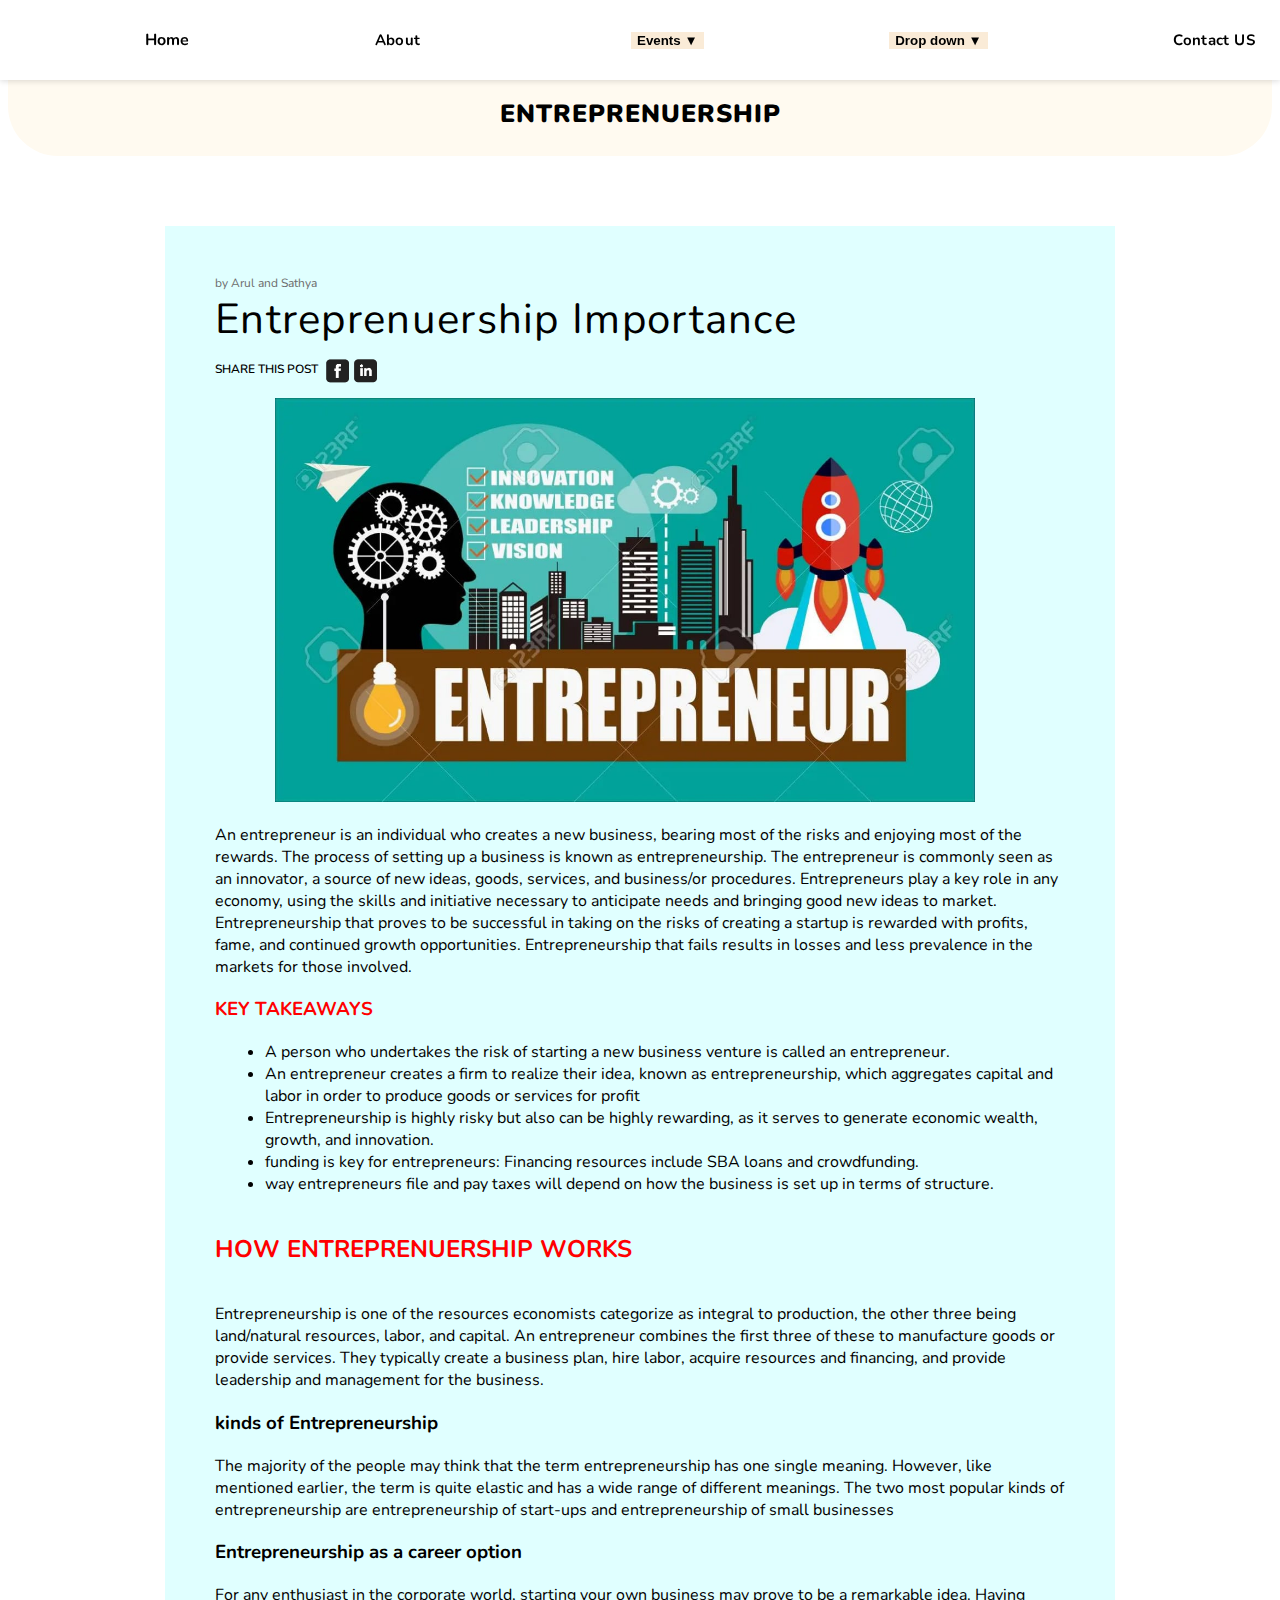
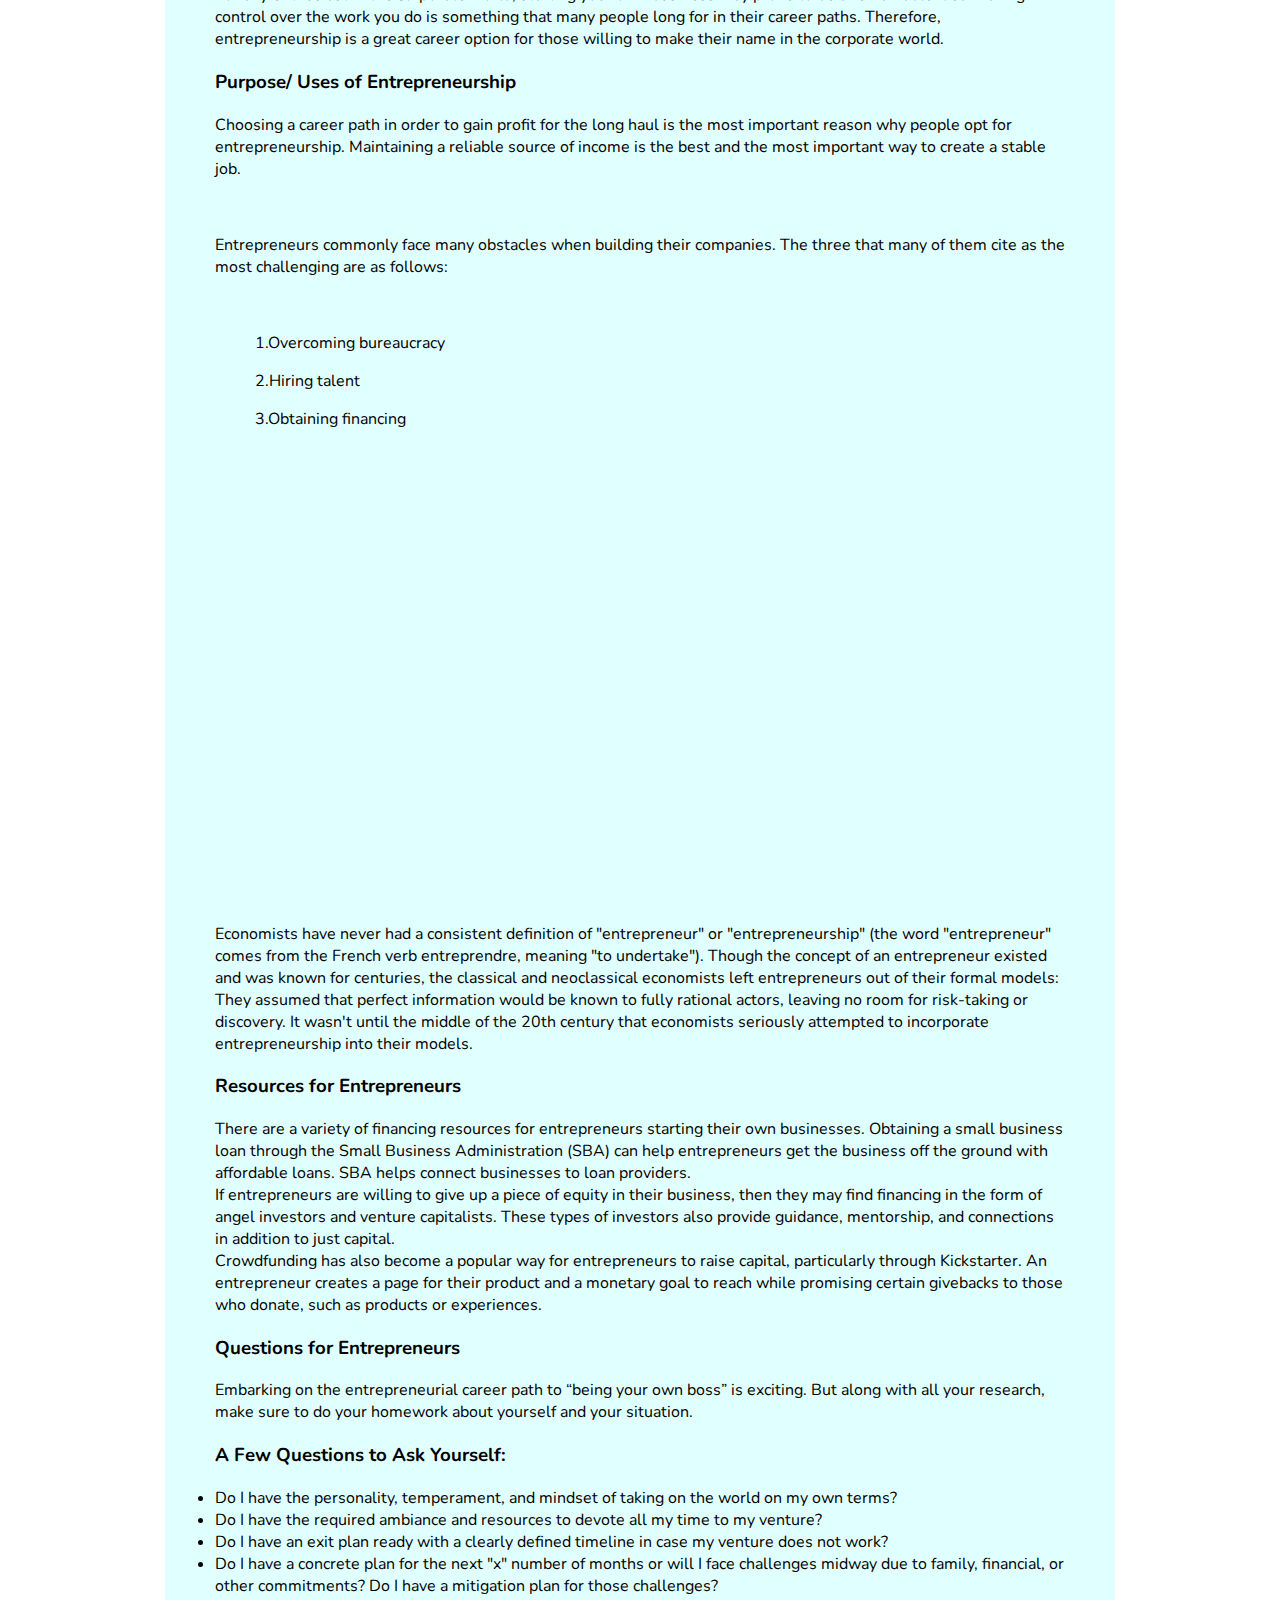
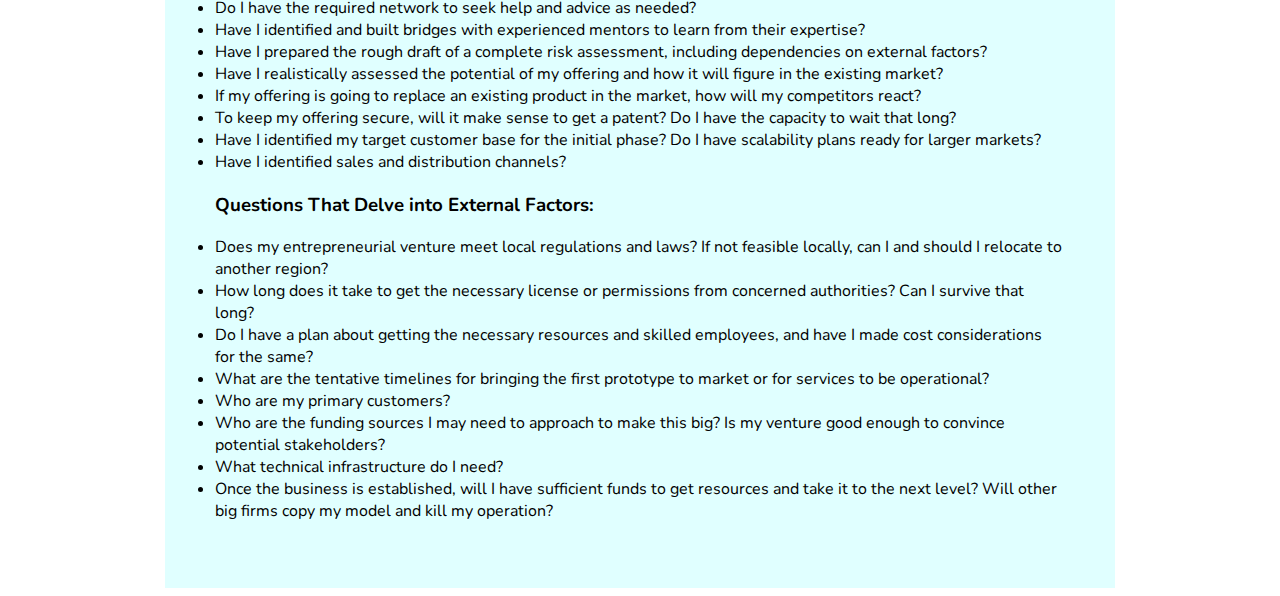
<file: first_project/index.html>
<!DOCTYPE html>
<html lang="en">

    <head>

    <meta charset="UTF-8">
    <meta http-equiv="X-UA-Compatible" content="IE=edge">
    <meta name="viewport" content="width=device-width, initial-scale=1.0">
    <link rel="stylesheet" href="css/styleIndex.css">
    <link rel="preconnect" href="https://fonts.googleapis.com">
    <link href="https://fonts.googleapis.com/css2?family=Nunito&family=Open+Sans:ital@1&display=swap" rel="stylesheet">

    <title>Home</title>

    </head>
	
<body>
		<header>
			
                <ul class="nav">
					<section class="logo"> <a href="#home">Home</a></section>
					
                            <li class="scroll-to-section"><a href="About.html">About</a></li>
                            <li class="submenu">
								<div class="dropdown">
									<button class=droptbn> Events ▼ </button>
									<div class="dropdown-content">
									<a href="upcoming.html"> Upcoming Events </a>
								
								</div>
					            </div>
					
					        
					        </li>
                            
                            <li class="submenu">
                                <div class="dropdown">
									<button class=droptbn> Drop down ▼  </button>
						         <div class="dropdown-content"> 
				                  <a href="entrepreneurship.html">Entreprenuership</a>
                                  <a href="features.html">Features</a>
								  <a href="https://businesswales.gov.wales/export/?gclid=EAIaIQobChMIwL3um4Ga9QIVkQ4rCh23EQpqEAAYAiAAEgLen_D_BwE&gclsrc=aw.ds">Bussiness</a>
								</div>
								</div>
							<li class="scroll-to-section"><a href="contactus.html">Contact US</a></li>
						    
								
                              </li>
                            
                        </ul>       
			
                        
 </header>
<section id="home">
	
	
 <section class="heading"> 
	 
<h1><strong>ENTREPRENUERSHIP</strong></h1>
 
	</section>

<section id="container">
		<section class="title">
        <div id="author"> by Arul and Sathya</div> 
        <div id ="main"> Entreprenuership Importance </div>
     <div class="share-post uppercase">
                <span> share this post</span> 
                    <a href="https://www.facebook.com/"><img src="images/Facebook_Icon.png" alt=""></a>
                    <a href="https://www.linkedin.com/signup"><img src="images/Linkedin_Icon.png" alt=""></a>
			</div>
	</section>
	
	<div class= mainimg>
			<img src="images/Entre Home.jpeg" alt="" width="700" height="404">
	</div>
			
<section id="Head para">
   <p> An entrepreneur is an individual who creates a new business, bearing most of the risks and enjoying most of the rewards. 
     The process of setting up a business is known as entrepreneurship. 
     The entrepreneur is commonly seen as an innovator, a source of new ideas, goods, services, and business/or procedures.
     Entrepreneurs play a key role in any economy, using the skills and initiative necessary to anticipate needs and bringing good new ideas to market. 
     Entrepreneurship that proves to be successful in taking on the risks of creating a startup is rewarded with profits, fame, and continued growth opportunities. 
     Entrepreneurship that fails results in losses and less prevalence in the markets for those involved.</p>
</section>
	
<section>
      <section id="key_topic">
        <h3>KEY TAKEAWAYS</h3> 
  </section>
      <ul class="kinds">
		  <li> A person who undertakes the risk of starting a new business venture is called an entrepreneur.</li>
          <li>An entrepreneur creates a firm to realize their idea, known as entrepreneurship, 
              which aggregates capital and labor in order to produce goods or services for profit</li>
          <li> Entrepreneurship is highly risky but also can be highly rewarding, as it serves to generate economic wealth, growth, and innovation.</li>
          <li> funding is key for entrepreneurs: Financing resources include SBA loans and crowdfunding.</li>
          <li> way entrepreneurs file and pay taxes will depend on how the business is set up in terms of structure.</li>   </ul>    

	<p>&nbsp;
	</p>
</section>
   		<p>
   <section id="content">
	   <h2>HOW ENTREPRENUERSHIP WORKS</h2>
	   <p>&nbsp;</p>
          <p>Entrepreneurship is one of the resources economists categorize as integral to production, the other three being land/natural resources, labor, and capital. An entrepreneur combines the first three of these to manufacture goods or provide services. They typically create a business plan, hire labor, acquire resources and financing, and provide leadership and management for the business.
          </p>
          
        <h3>kinds of Entrepreneurship</h3>
	   
           <p>The majority of the people may think that the term entrepreneurship has one single meaning. However, like mentioned earlier, the term is quite elastic and has a wide range of different meanings. The two most popular kinds of entrepreneurship are entrepreneurship of start-ups and entrepreneurship of small businesses</p>
	   
        <h3>Entrepreneurship as a career option</h3>
	   
           <p>For any enthusiast in the corporate world, starting your own business may prove to be a remarkable idea. Having control over the work you do is something that many people long for in their career paths. Therefore, entrepreneurship is a great career option for those willing to make their name in the corporate world.</p>
	   
        <h3>Purpose/ Uses of Entrepreneurship</h3>
	   
           <p>Choosing a career path in order to gain profit for the long haul is the most important reason why people opt for entrepreneurship. Maintaining a reliable source of income is the best and the most important way to create a stable job.</p>
	   
    <p>&nbsp;</p>
    <p>Entrepreneurs commonly face many obstacles when building their companies. The three that many of them cite as the most challenging are as follows:</p>
    <p>&nbsp;</p>
                <ol> 1.Overcoming bureaucracy </ol>
				<ol> 2.Hiring talent</ol>
				<ol> 3.Obtaining financing</ol>
	   
   <iframe width="560" height="315" src="https://www.youtube.com/embed/VlotQmjVork" title="YouTube video player" frameborder="0" allow="accelerometer; autoplay; clipboard-write; encrypted-media; gyroscope; picture-in-picture" allowfullscreen></iframe>
	   
    <p>
		Economists have never had a consistent definition of "entrepreneur" or "entrepreneurship" (the word "entrepreneur" comes from the French verb entreprendre, meaning "to undertake"). Though the concept of an entrepreneur existed and was known for centuries, the classical and neoclassical economists left entrepreneurs out of their formal models: They assumed that perfect information would be known to fully rational actors, leaving no room for risk-taking or discovery. It wasn't until the middle of the 20th century that economists seriously attempted to incorporate entrepreneurship into their models.
    </p>
	   
	 <p>
		 <h3>Resources for Entrepreneurs</h3>
        There are a variety of financing resources for entrepreneurs starting their own businesses. Obtaining a small business loan through the Small Business Administration (SBA) can help entrepreneurs get the business off the ground with affordable loans. SBA helps connect businesses to loan providers.<br>

        If entrepreneurs are willing to give up a piece of equity in their business, then they may find financing in the form of angel investors and venture capitalists. These types of investors also provide guidance, mentorship, and connections in addition to just capital.<br>

        Crowdfunding has also become a popular way for entrepreneurs to raise capital, particularly through Kickstarter. An entrepreneur creates a page for their product and a monetary goal to reach while promising certain givebacks to those who donate, such as products or experiences.
	   
	 </p>
<p>
	<h3>Questions for Entrepreneurs </h3>
     Embarking on the entrepreneurial career path to “being your own boss” is exciting. But along with all your research, make sure to do your homework about yourself and your situation.

    <h3> A Few Questions to Ask Yourself: </h3>
<ul> 
	<li> Do I have the personality, temperament, and mindset of taking on the world on my own terms? </li>
    <li> Do I have the required ambiance and resources to devote all my time to my venture? </li>
    <li> Do I have an exit plan ready with a clearly defined timeline in case my venture does not work? </li>
    <li> Do I have a concrete plan for the next "x" number of months or will I face challenges midway due to family, financial, or other commitments? Do I have a mitigation plan for those challenges? </li>
    <li> Do I have the required network to seek help and advice as needed? </li>
    <li> Have I identified and built bridges with experienced mentors to learn from their expertise? </li>
    <li> Have I prepared the rough draft of a complete risk assessment, including dependencies on external factors? </li>
    <li> Have I realistically assessed the potential of my offering and how it will figure in the existing market? </li>
    <li> If my offering is going to replace an existing product in the market, how will my competitors react? </li>
    <li> To keep my offering secure, will it make sense to get a patent? Do I have the capacity to wait that long? </li>
    <li> Have I identified my target customer base for the initial phase? Do I have scalability plans ready for larger markets? </li>
    <li> Have I identified sales and distribution channels? </li>
</ul>
    <h3> Questions That Delve into External Factors: </h3>
<ul>	
    <li> Does my entrepreneurial venture meet local regulations and laws? If not feasible locally, can I and should I relocate to another region? </li>
    <li> How long does it take to get the necessary license or permissions from concerned authorities? Can I survive that long? </li>
    <li> Do I have a plan about getting the necessary resources and skilled employees, and have I made cost considerations for the same? </li>
    <li> What are the tentative timelines for bringing the first prototype to market or for services to be operational? </li>
    <li> Who are my primary customers? </li>
    <li> Who are the funding sources I may need to approach to make this big? Is my venture good enough to convince potential stakeholders? </li>
    <li> What technical infrastructure do I need?</li>
    <li> Once the business is established, will I have sufficient funds to get resources and take it to the next level? Will other big firms copy my model and kill my operation? </li>
</ul>
	
</p>
	   
</section> 
	</section>
</body>

</html>
</file>
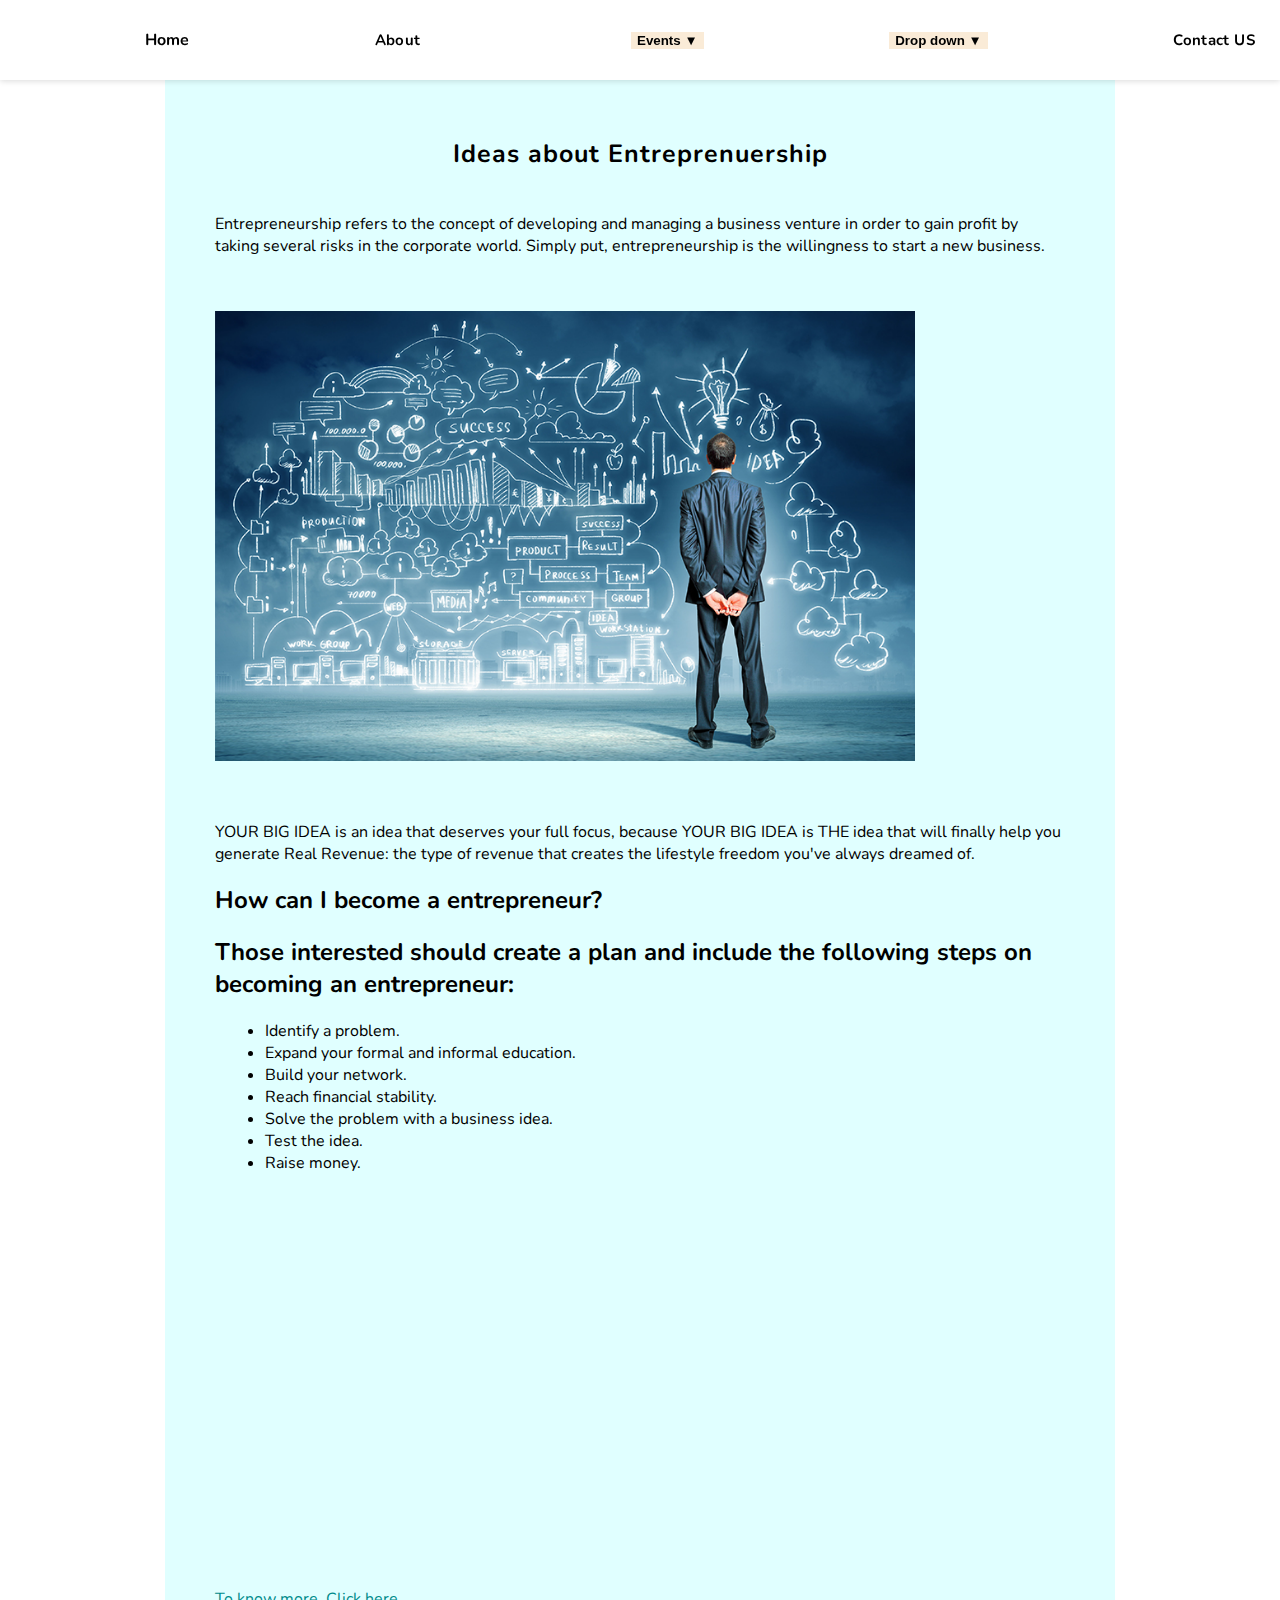
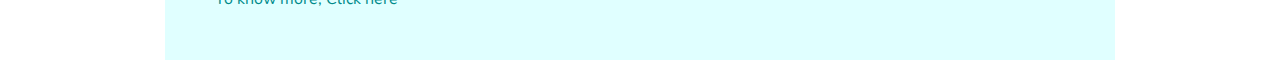
<file: first_project/About.html>
<!doctype html>
<html>
	
<head>
	
<meta charset="utf-8">
	<link rel="stylesheet" href="css/styleabout.css">
	<link href="https://fonts.googleapis.com/css2?family=Nunito&family=Open+Sans:ital@1&display=swap" rel="stylesheet">
	
<title>About</title>
	
</head>

   <body>
	   <header>
			
                <ul class="nav">
					<section class="logo"> <a href="index.html">Home</a></section>
					
                            <li class="scroll-to-section"><a href="About.html">About</a></li>
                            <li class="submenu">
								<div class="dropdown">
									<button class=droptbn> Events ▼ </button>
									<div class="dropdown-content">
									<a href="upcoming.html">Upcoming Events </a>
								</div>
					            </div>
					
					        
					        </li>
                            
                            <li class="submenu">
                                <div class="dropdown">
									<button class=droptbn> Drop down ▼  </button>
						         <div class="dropdown-content"> 
				                  <a href="entrepreneurship.html">Entreprenuership</a>
                                  <a href="features.html">Features</a>
								  <a href="https://businesswales.gov.wales/export/?gclid=EAIaIQobChMIwL3um4Ga9QIVkQ4rCh23EQpqEAAYAiAAEgLen_D_BwE&gclsrc=aw.ds">Bussiness</a>
								</div>
								</div>
							<li class="scroll-to-section"><a href="contactus.html">Contact US</a></li>
						     
								
                              </li>
                            
                        </ul>       
			
                        
 </header>
	<section class="container">  
	<h1> Ideas about Entreprenuership </h1>
	   <p id="idea">
       Entrepreneurship refers to the concept of developing and managing a business venture in order to gain profit by taking several risks in the corporate world. Simply put, entrepreneurship is the willingness to start a new business.
	   </p>
		<p>&nbsp;</p>
	   <img src= "images/entrepreneurship.jpeg"alt="" width="700" height="450">
	    <p>&nbsp;</p>
	  <P id="bigidea">
	   YOUR BIG IDEA is an idea that deserves your full focus, because YOUR BIG IDEA is THE idea that will finally help you generate Real Revenue: the type of revenue that creates the lifestyle freedom you've always dreamed of.
	  </P>
	   
	   <h2> How can I become a entrepreneur? </h2>
                  <ul id="steps">
					  <h2> Those interested should create a plan and include the following steps on becoming an entrepreneur: </h2>
                      <li>Identify a problem.</li>
                      <li>Expand your formal and informal education.</li>
                      <li>Build your network.</li>
                      <li>Reach financial stability.</li>
                      <li>Solve the problem with a business idea. </li>
                      <li>Test the idea. </li>
				      <li>Raise money.</li>
	              </ul>
		<p>&nbsp;</p>
		           <iframe width="700" height="300" src="https://www.youtube.com/embed/DSpBPS_yOd8" title="YouTube video player" frameborder="0" allow="accelerometer; autoplay; clipboard-write; encrypted-media; gyroscope; picture-in-picture" allowfullscreen></iframe>
		<p>&nbsp;</p>
	             <div> <a class="more" href="https://entrepreneurhandbook.co.uk/entrepreneurship/">To know more, Click here </a></div>
   </body>
	</section>	
	
</html>
</file>
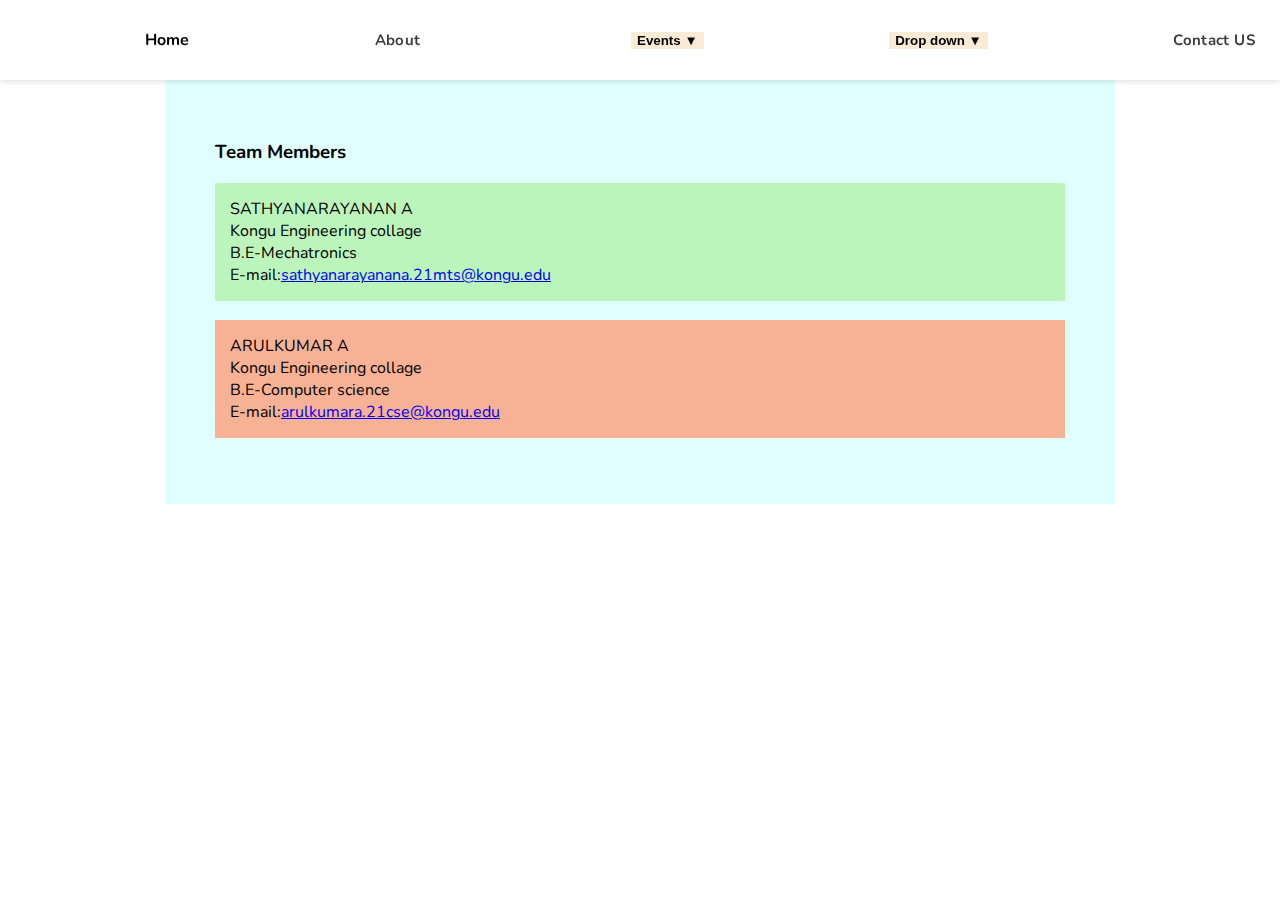
<file: first_project/contactus.html>
<!DOCTYPE html>
<html lang="en">
<head>
    <meta charset="UTF-8">
    <meta http-equiv="X-UA-Compatible" content="IE=edge">
    <meta name="viewport" content="width=device-width, initial-scale=1.0">
    <link rel="stylesheet" href="css/stylecont.css">
	<link href="https://fonts.googleapis.com/css2?family=Nunito&family=Open+Sans:ital@1&display=swap" rel="stylesheet">
    <title>Contact us</title>
</head> 
<header>
			
    <ul class="nav">
        <section class="logo"> <a href="index.html">Home</a></section>
        
                <li class="scroll-to-section"><a href="About.html">About</a></li>
                <li class="submenu">
                    <div class="dropdown">
                        <button class=droptbn> Events ▼ </button>
                        <div class="dropdown-content">
                        <a href="upcoming.html">Upcoming Events </a>
                
                    </div>
                    </div>
        
                
                </li>
                
                <li class="submenu">
                    <div class="dropdown">
                        <button class=droptbn> Drop down ▼  </button>
                     <div class="dropdown-content"> 
                      <a href="entrepreneurship.html">Entreprenuership</a>
                      <a href="features.html">Features</a>
                      <a href="https://businesswales.gov.wales/export/?gclid=EAIaIQobChMIwL3um4Ga9QIVkQ4rCh23EQpqEAAYAiAAEgLen_D_BwE&gclsrc=aw.ds">Bussiness</a>
                    </div>
                    </div>
                <li class="scroll-to-section"><a href="contactus.html">Contact US</a></li>
                 
                    
                  </li>
                
            </ul>       

            
</header>

<body>
    <div class="container">
                           
                       
                            <h3  class="heading">Team Members</h3>
                         <div class="lead"> 
                                <p> SATHYANARAYANAN A<br />
                                    Kongu Engineering collage<br />
                                    B.E-Mechatronics<br />
                                    E-mail:<a href="mailto:sathyanarayanana.21mts@kongu.edu">sathyanarayanana.21mts@kongu.edu </a> </p>
                        </div>

                        
                            <h3 class="heading"></h3>
                        <div class="member">    
                                <p> ARULKUMAR A<br />
                                    Kongu Engineering collage<br />
                                    B.E-Computer science<br />
                                    E-mail:<a href="mailto:arulkumara.21cse@kongu.edu">arulkumara.21cse@kongu.edu</a> </p>

                        </div>
        
    </div>                                     
</body>
</html>
</file>
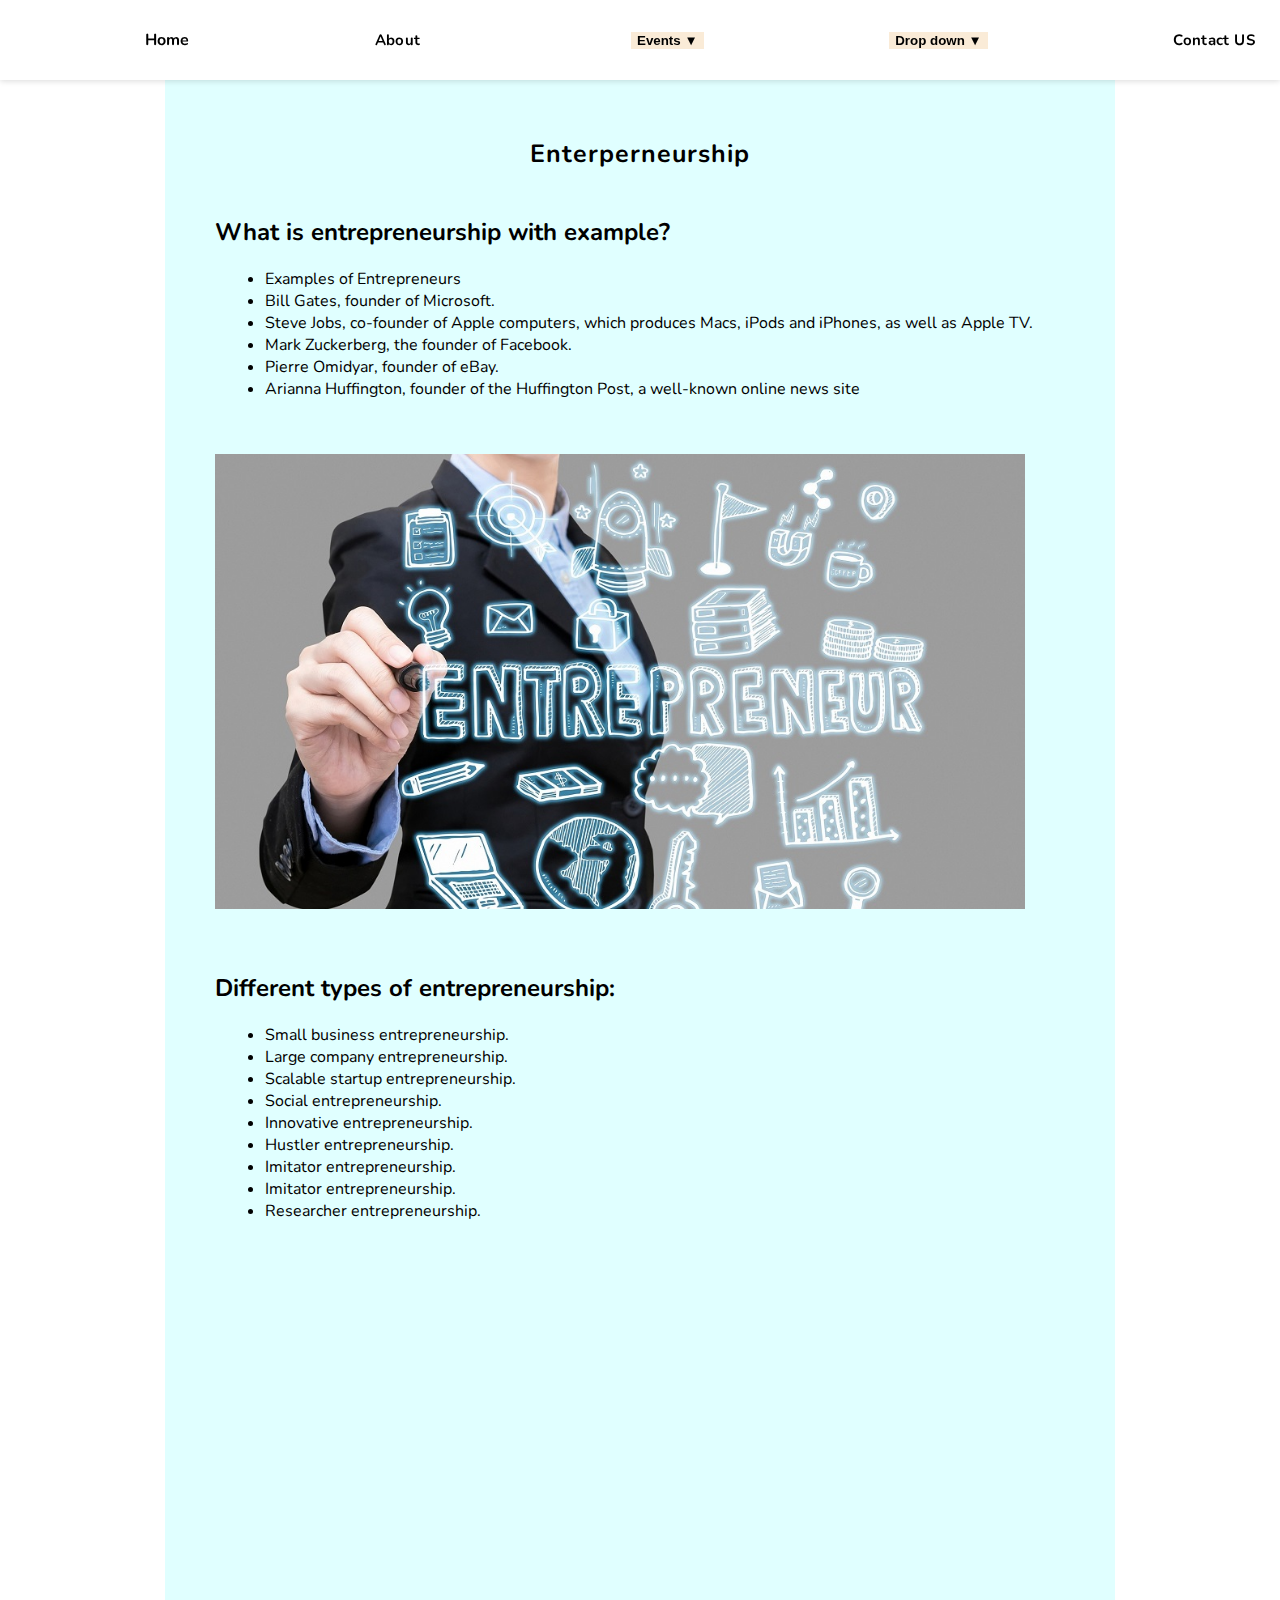
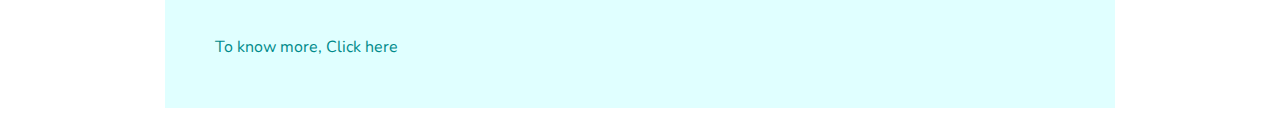
<file: first_project/entrepreneurship.html>
<!DOCTYPE html>
<!DOCTYPE html>
<html lang="en">
<head>
    <meta charset="UTF-8">
    <meta http-equiv="X-UA-Compatible" content="IE=edge">
    <meta name="viewport" content="width=device-width, initial-scale=1.0">
	<link rel="stylesheet" href="css/styleEntre.css">
	<link href="https://fonts.googleapis.com/css2?family=Nunito&family=Open+Sans:ital@1&display=swap" rel="stylesheet">
    <title>Enterperneurship</title>
</head>
	
<body>
	<header>
			
                <ul class="nav">
					<section class="logo"> <a href="index.html">Home</a></section>
					
                            <li class="scroll-to-section"><a href="About.html">About</a></li>
                            <li class="submenu">
								<div class="dropdown">
									<button class=droptbn> Events ▼ </button>
									<div class="dropdown-content">
									<a href="upcoming.html">Upcoming Events</a>
								</div>
					            </div>
					
					        
					        </li>
                            
                            <li class="submenu">
                                <div class="dropdown">
									<button class=droptbn> Drop down ▼  </button>
						         <div class="dropdown-content"> 
				                  <a href="entrepreneurship.html">Entreprenuership</a>
                                  <a href="features.html">Features</a>
								  <a href="https://businesswales.gov.wales/export/?gclid=EAIaIQobChMIwL3um4Ga9QIVkQ4rCh23EQpqEAAYAiAAEgLen_D_BwE&gclsrc=aw.ds">Bussiness</a>
								</div>
								</div>
							<li class="scroll-to-section"><a href="contactus.html">Contact US</a></li>
						   
								
                              </li>
                            
                        </ul>       
			
                        
 </header>
	<section class="container">
    <h1>Enterperneurship</h1>
      <h2> What is entrepreneurship with example? </h2>
      <ul>
       
        <li> Examples of Entrepreneurs</li>
        <li> Bill Gates, founder of Microsoft.</li>
        <li> Steve Jobs, co-founder of Apple computers, which produces Macs, iPods and iPhones, as well as Apple TV.</li>
        <li> Mark Zuckerberg, the founder of Facebook.</li>
        <li> Pierre Omidyar, founder of eBay.</li>
        <li> Arianna Huffington, founder of the Huffington Post, a well-known online news site</li>
		  
      </ul>
	    <p>&nbsp; </p>
        <img src="images/Entre-2 for entrepage.jpeg" alt="" width="810" height="455" >
		<p>&nbsp; </p>
		
        <h2> Different types of entrepreneurship:</h2>
        <ul>
            <li> Small business entrepreneurship.</li>
            <li> Large company entrepreneurship.</li>
            <li> Scalable startup entrepreneurship.</li>
            <li> Social entrepreneurship.</li>
            <li> Innovative entrepreneurship.</li>
            <li> Hustler entrepreneurship.</li>
            <li> Imitator entrepreneurship.</li>
            <li> Imitator entrepreneurship.</li>
            <li> Researcher entrepreneurship.</li>
        </ul>
		<p>&nbsp; </p>
    
	<iframe width="700" height="300" src="https://www.youtube.com/embed/ky-wdvtx-9E" title="YouTube video player" frameborder="0" allow="accelerometer; autoplay; clipboard-write; encrypted-media; gyroscope; picture-in-picture" allowfullscreen></iframe>
       <div>
		   <p>&nbsp; </p>
           <a class="more" href="https://en.wikipedia.org/wiki/Entrepreneurship#:~:text=Entrepreneurship%20is%20the%20creation%20or%20extraction%20of%20value.&text=The%20process%20of%20setting%20up,%2C%20and%20business%2For%20procedures.Form">To know more, Click here</a> 
       </div>
		
		</section>
</body>

</html>
</file>
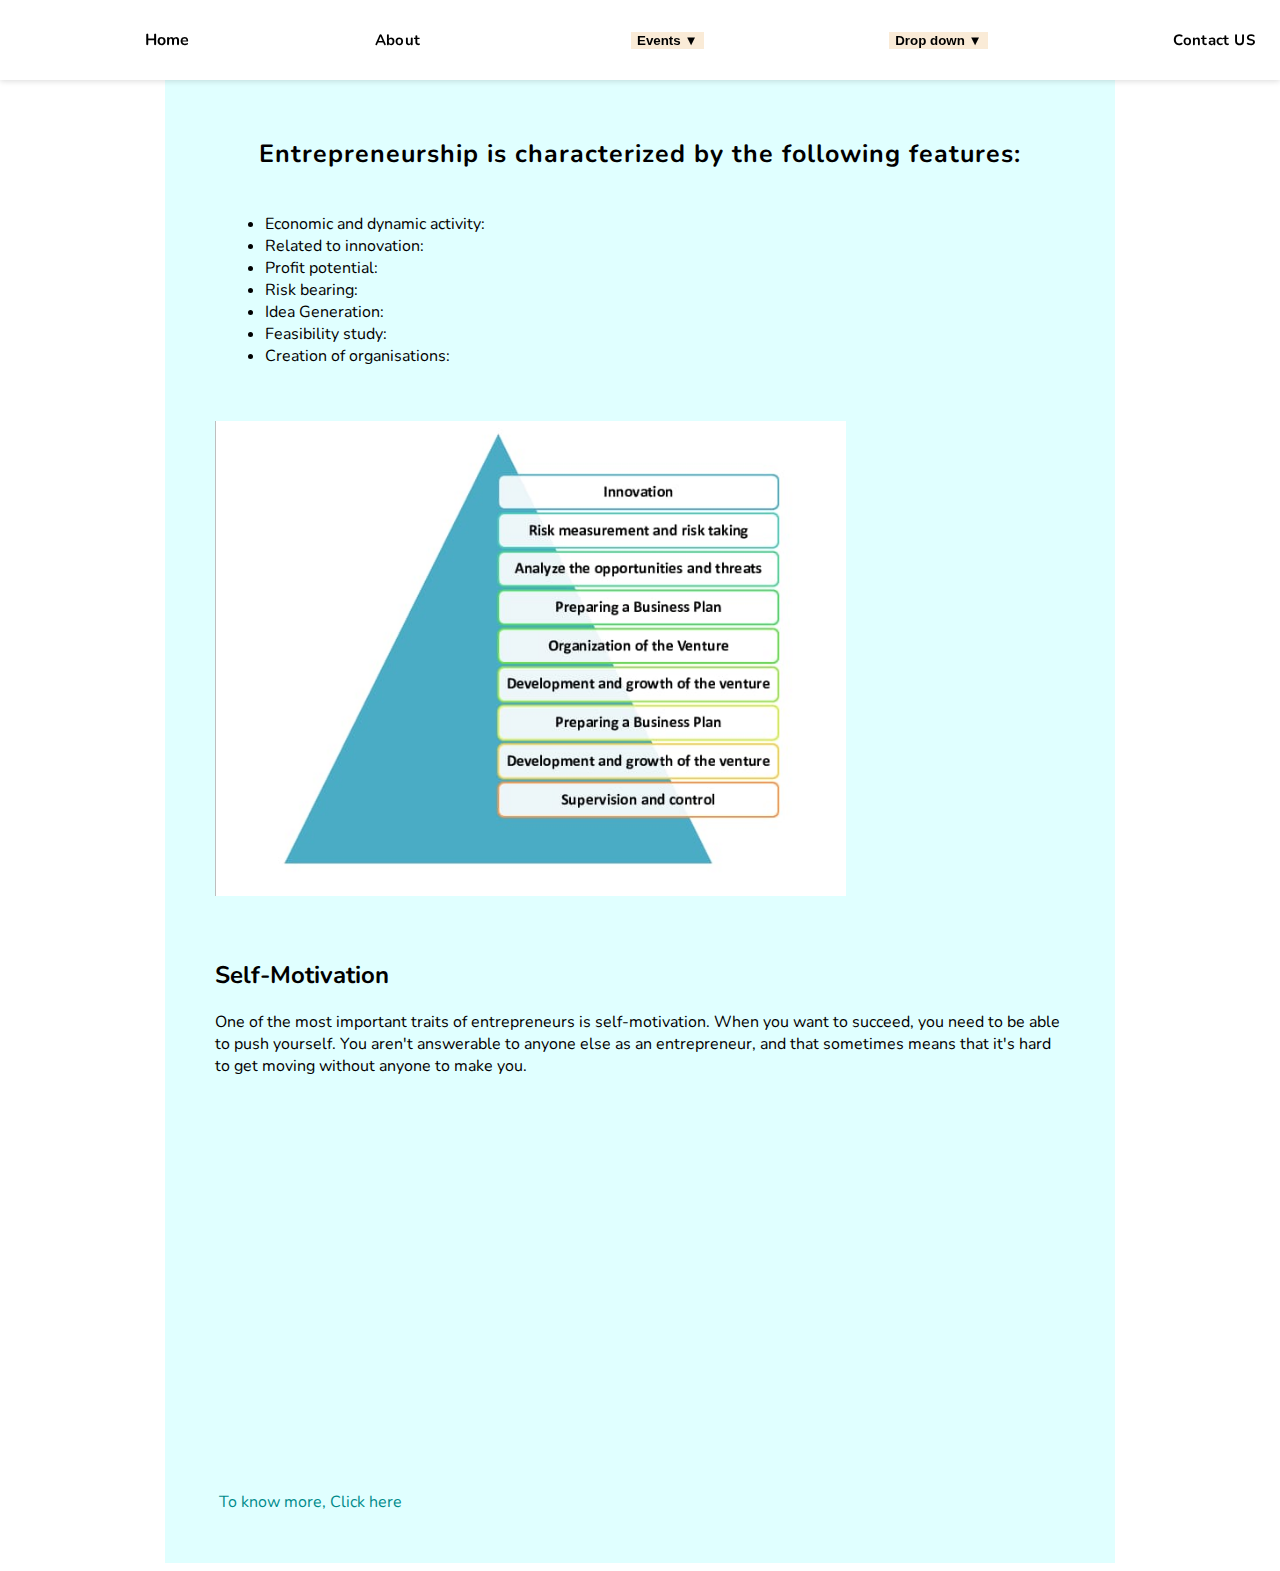
<file: first_project/features.html>
<!DOCTYPE html>
<html lang="en">
<head>
    <meta charset="UTF-8">
    <meta http-equiv="X-UA-Compatible" content="IE=edge">
    <meta name="viewport" content="width=device-width, initial-scale=1.0">
	<link rel="stylesheet" href="css/styleFeauture.css">
	<link href="https://fonts.googleapis.com/css2?family=Nunito&family=Open+Sans:ital@1&display=swap" rel="stylesheet">
    <title>Features of entrepreneurship</title>

</head>
	
  <body>
	  	<header>
			
                <ul class="nav">
					<section class="logo"> <a href="index.html">Home</a></section>
					
                            <li class="scroll-to-section"><a href="About.html">About</a></li>
                            <li class="submenu">
								<div class="dropdown">
									<button class=droptbn> Events ▼ </button>
									<div class="dropdown-content">
									<a href="upcoming.html">Upcoming Events</a>
								</div>
					            </div>
					
					        
					        </li>
                            
                            <li class="submenu">
                                <div class="dropdown">
									<button class=droptbn> Drop down ▼  </button>
						         <div class="dropdown-content"> 
				                  <a href="entrepreneurship.html">Entreprenuership</a>
                                  <a href="features.html">Features</a>
								  <a href="https://businesswales.gov.wales/export/?gclid=EAIaIQobChMIwL3um4Ga9QIVkQ4rCh23EQpqEAAYAiAAEgLen_D_BwE&gclsrc=aw.ds">Bussiness</a>
								</div>
								</div>
							<li class="scroll-to-section"><a href="contactus.html">Contact US</a></li>
						   
								
                              </li>
                            
                        </ul>       
			
                        
 </header>
	<section class="container">
    <h1>Entrepreneurship is characterized by the following features:</h1>
	  
 <ul>
     <li>Economic and dynamic activity:</li>
     <li>Related to innovation:</li>
     <li>Profit potential:</li>
     <li>Risk bearing:</li>
     <li>Idea Generation:</li>
     <li>Feasibility study:</li>
     <li>Creation of organisations:</li>
 </ul>  
	<p>&nbsp; </p>
	<img src="images/Features.jpeg" alt="" width="631" height="475">
    <p>&nbsp; </p>
     <h2>Self-Motivation</h2>
	  
  <p>
    One of the most important traits of entrepreneurs is self-motivation. When you want to succeed, you need to be able to push yourself. You aren't answerable to anyone else as an entrepreneur, and that sometimes means that it's hard to get moving without anyone to make you.
  </p>
	
	<p>&nbsp; </p><iframe width="700" height="300" src="https://www.youtube.com/embed/aozlwC3XwfY" title="YouTube video player" frameborder="0" allow="accelerometer; autoplay; clipboard-write; encrypted-media; gyroscope; picture-in-picture" allowfullscreen></iframe>
	
   <div><p>&nbsp; </p>
    <a href="https://kalyan-city.blogspot.com/2010/11/entrepreneurship-what-are-its-features.html" class="more">&nbsp;To know more, Click here&nbsp;</a>
   </div>
	  </section>
</body>

</html>
</file>
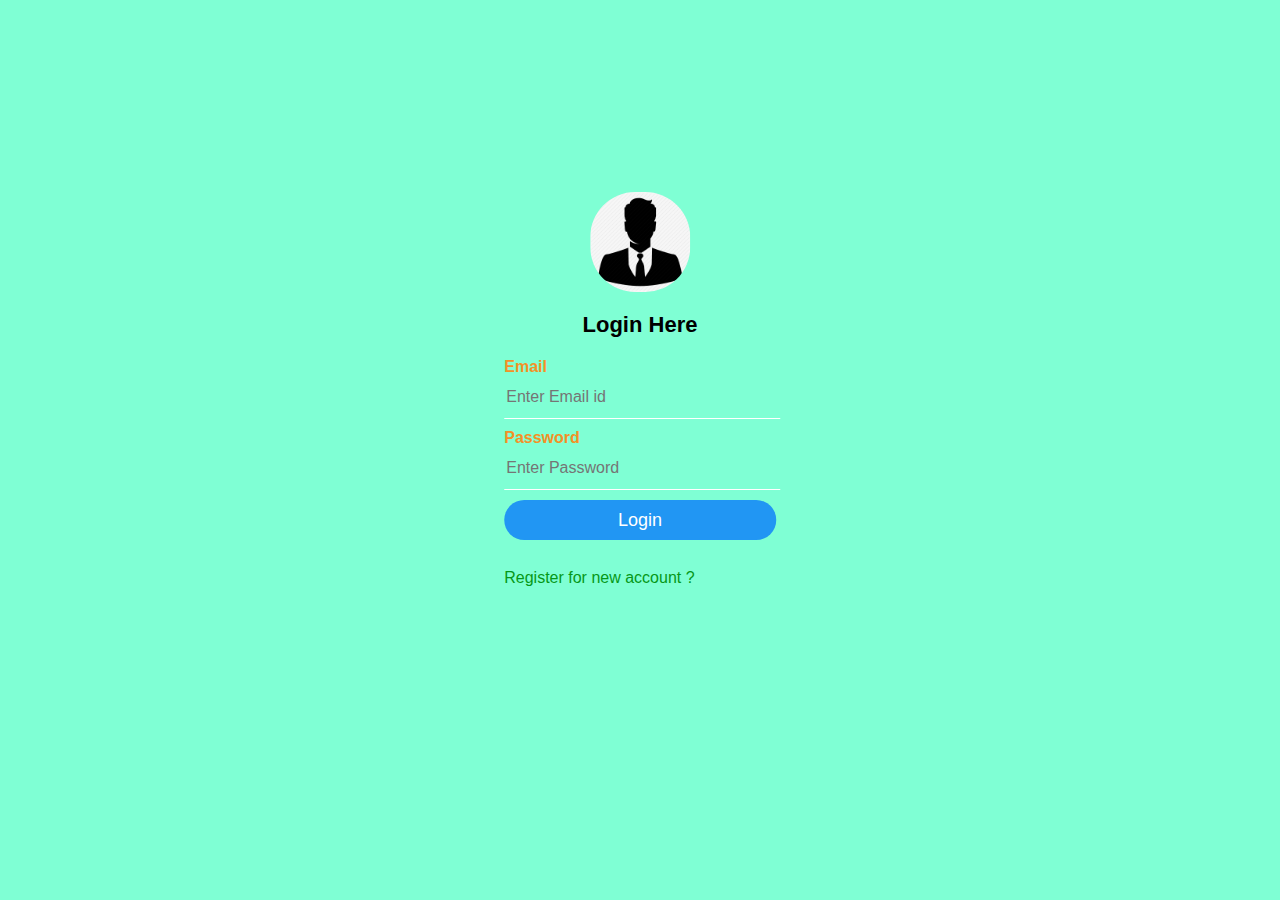
<file: first_project/login.html>
<!DOCTYPE html>
<head>
<title>Login Form</title>
<link rel="stylesheet" href="css/styleRegister.css">
    </head>
    
<body>

    <div class="box">

    <img src="images/LOgin.jpeg" class="user">

        <h1>Login Here</h1>

        <form name="myform"  action="login.php" method="POST" >

            <p>Email</p>
            <input type="email" name="email" placeholder="Enter Email id" required="">

            <p>Password</p>
            <input type="password" name="upswd" placeholder="Enter Password" required="">


            <input type="submit" name="" value="Login">

            <br><br>
            <a href="register.html">Register for new account ?</a>

        </form>

    </div>



</body>
</html>
</file>
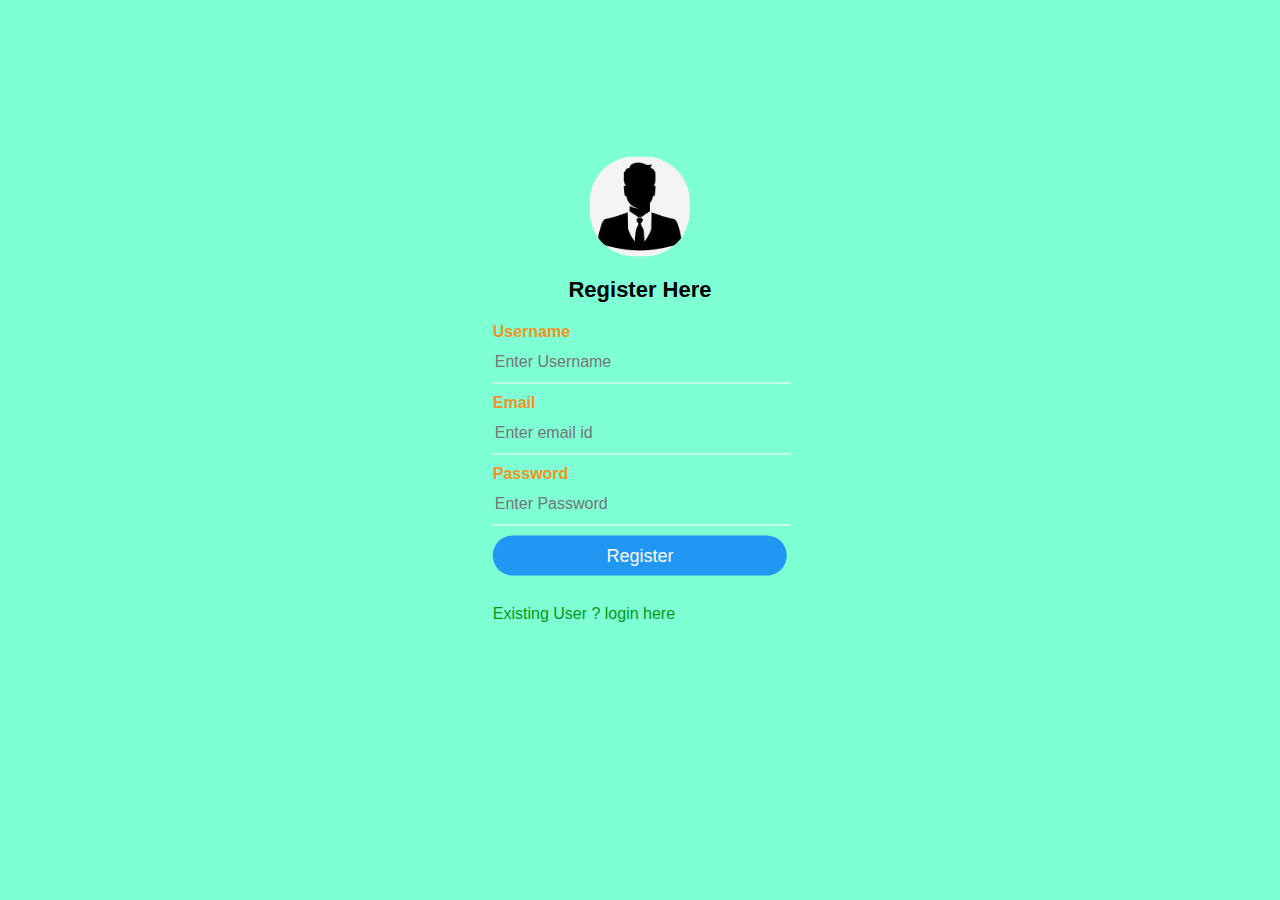
<file: first_project/register.html>
<!DOCTYPE html>
<head>
<title>Register Form</title>
    <link rel="stylesheet" type="text/css" href="css/styleRegister.css">

<body>

    <div class="box">
    <img src="images/LOgin.jpeg" class="user">

        <h1>Register Here</h1>

        <form name="myform2" action="register.php" method="POST">

            <p>Username</p>
            <input type="text" name="uname" placeholder="Enter Username" required="">

            <p>Email</p>
            <input type="Email" name="email" placeholder="Enter email id" required="">

            <p>Password</p>
            <input type="password" name="upswd" placeholder="Enter Password" required="">


            <input type="submit" name="" value="Register">

            <br><br>
             <a href="login.html">Existing User ? login here</a>
        </form>
        
    </div>

</body>
</head>
</html>
</file>
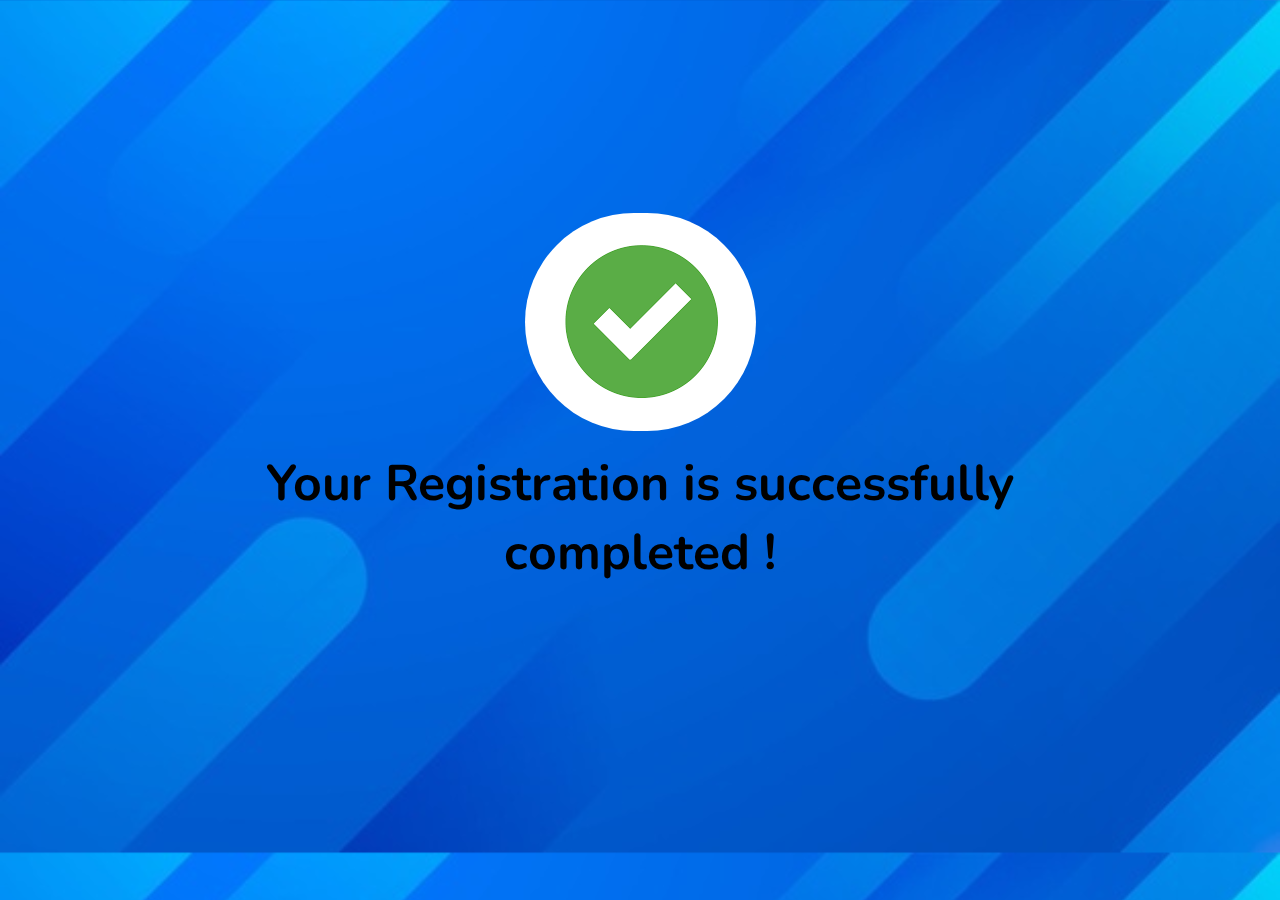
<file: first_project/registerpage.html>
<!DOCTYPE html>
<html lang="en">
<head>
    <meta charset="UTF-8">
    <meta http-equiv="X-UA-Compatible" content="IE=edge">
    <meta name="viewport" content="width=device-width, initial-scale=1.0">
	<link href="https://fonts.googleapis.com/css2?family=Nunito&family=Open+Sans:ital@1&display=swap" rel="stylesheet">
    <title>Registerpage</title>
</head>
<style>
	body{
		background-image: url('images/backgroundimage.jpg');
		background-size: cover;
		font-family: 'Nunito', sans-serif;
		font-family: 'Nunito', sans-serif;
        margin: auto;
    max-width: 850px;
    margin-top: 70px;
	
	}
    p{
        font-weight: bold;
        text-align: center;
        margin-top: 25%;
        cursor: pointer;
        color:;
        font-size: 50px;
    }
	img{
		border-radius: 800px;
	}
</style>
<body>
	<p>
		<img src="images/Tick.png"><br>
    Your Registration is successfully completed ! 
	</p>
</body>
</html>
</file>
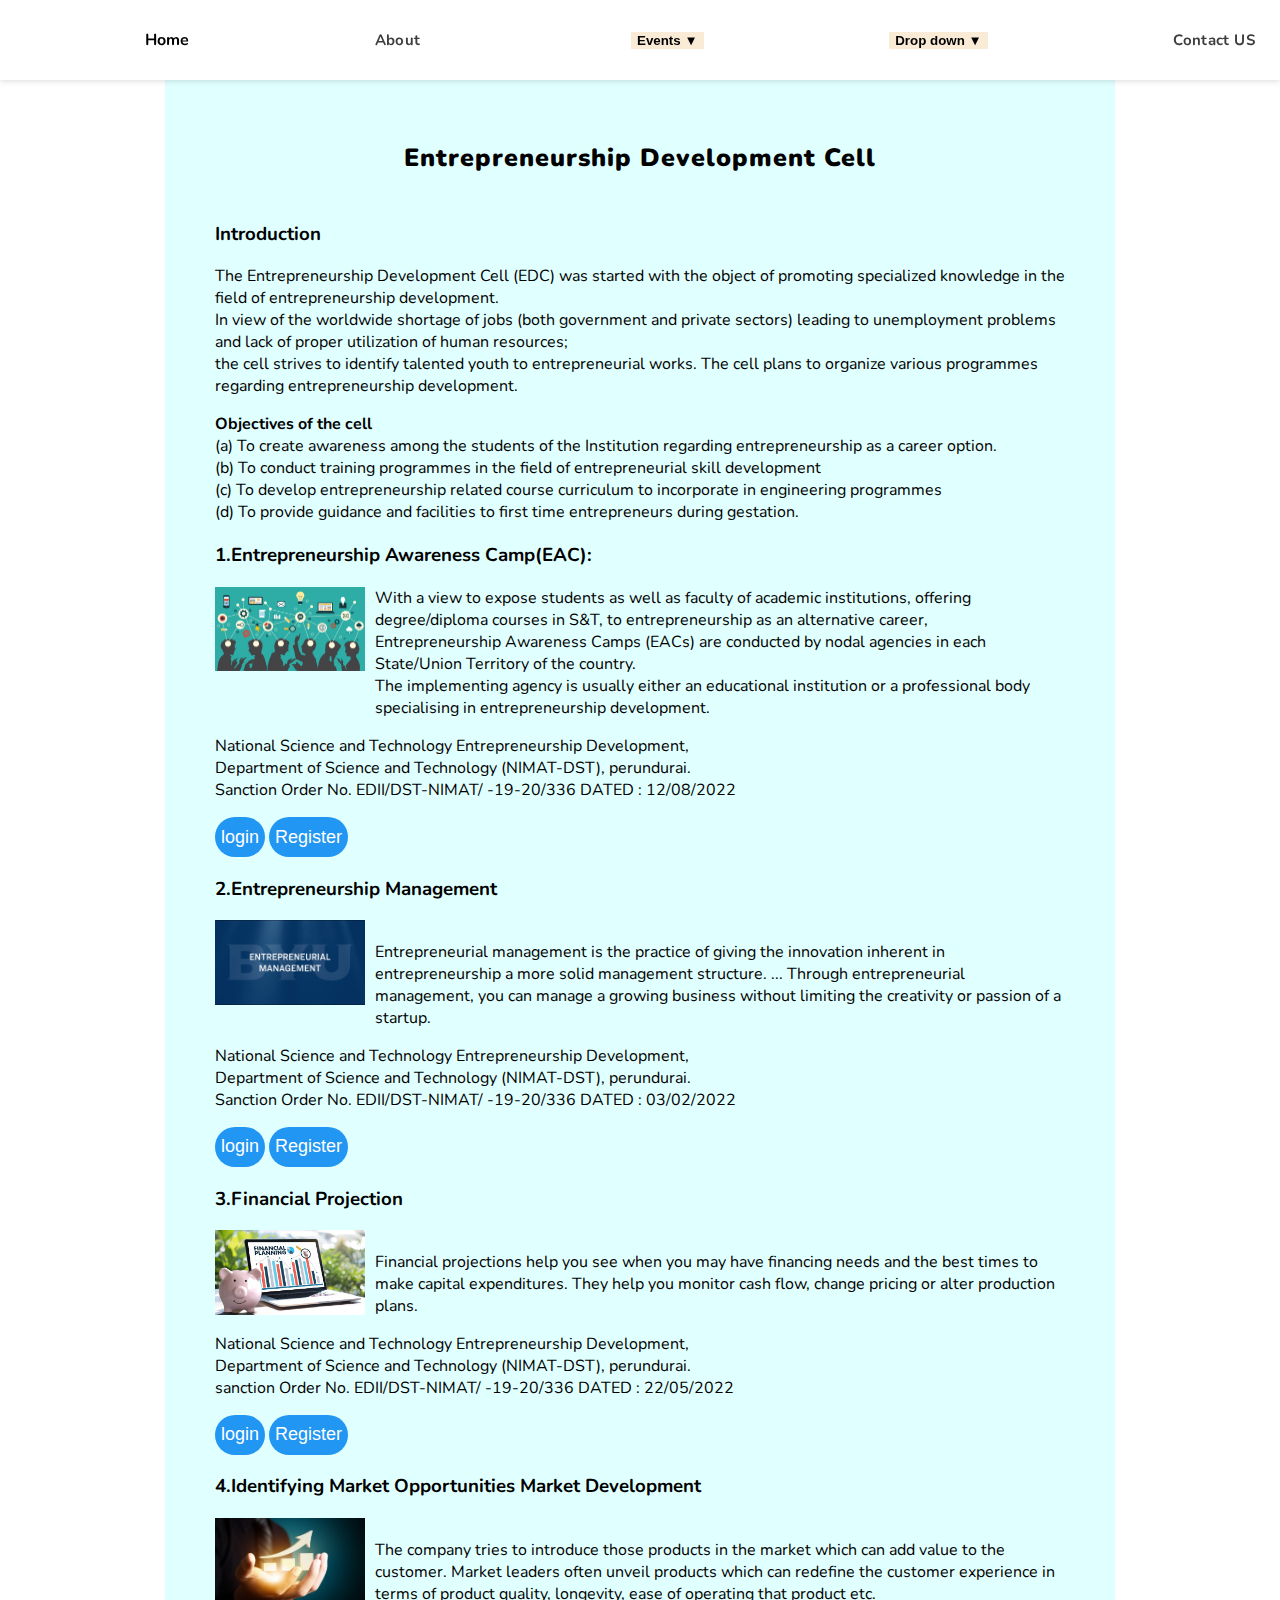
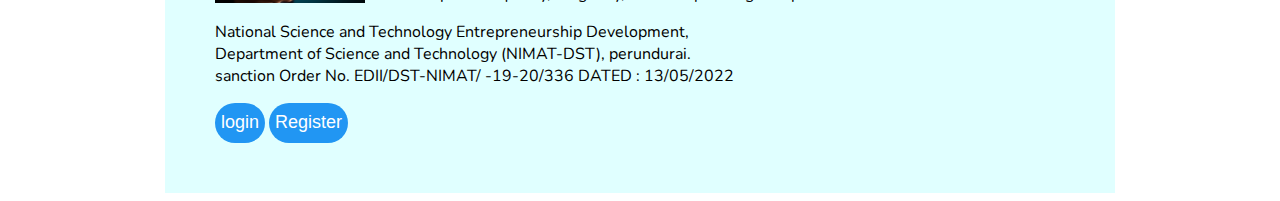
<file: first_project/upcoming.html>
<!doctype html>
<html>
<head>
<meta charset="utf-8">
<title>Upcoming Events</title>
<link rel="stylesheet" href="css/styleevent.css">
<link href="https://fonts.googleapis.com/css2?family=Nunito&family=Open+Sans:ital@1&display=swap" rel="stylesheet">
</head>

<body>   


    <header>
			
        <ul class="nav">
            <section class="logo"> <a href="index.html">Home</a></section>
            
                    <li class="scroll-to-section"><a href="About.html">About</a></li>
                    <li class="submenu">
                        <div class="dropdown">
                            <button class=droptbn> Events ▼ </button>
                            <div class="dropdown-content">
                            <a href="upcoming.html">Upcoming Events  </a>
                        </div>
                        </div>
            
                    
                    </li>
                    
                    <li class="submenu">
                        <div class="dropdown">
                            <button class=droptbn> Drop down ▼  </button>
                         <div class="dropdown-content"> 
                          <a href="entrepreneurship.html">Entreprenuership</a>
                          <a href="features.html">Features</a>
                          <a href="https://businesswales.gov.wales/export/?gclid=EAIaIQobChMIwL3um4Ga9QIVkQ4rCh23EQpqEAAYAiAAEgLen_D_BwE&gclsrc=aw.ds">Bussiness</a>
                        </div>
                        </div>
                    <li class="scroll-to-section"><a href="contactus.html">Contact US</a></li>
                     
                        
                      </li>
                    
                </ul>       
    
                
    </header>


	<section class="container">
    <h2 id="title"><b>Entrepreneurship Development Cell</b></h2>
    <h3>Introduction</h3>
     <p>
        The Entrepreneurship Development Cell (EDC) was started with the object of promoting specialized knowledge in the field of entrepreneurship development.<br>
         In view of the worldwide shortage of jobs (both government and private sectors) leading to unemployment problems and lack of proper utilization of human resources; <br>
         the cell strives to identify talented youth to entrepreneurial works. The cell plans to organize various programmes regarding entrepreneurship development.

     </p>
    

    <p><strong>Objectives of the cell</strong><br>

    (a) To create awareness among the students of the Institution regarding entrepreneurship as a career option.<br>

    (b) To conduct training programmes in the field of entrepreneurial skill development<br>

    (c) To develop entrepreneurship related course curriculum to incorporate in engineering programmes<br>
 
    (d) To provide guidance and facilities to first time entrepreneurs during gestation.</p>
		
    <h3>1.Entrepreneurship Awareness Camp(EAC):</h3>
        <img src="images/eventimage1.jpg" alt="" width="150" class="image1">
        
        <p id="para1">
            With a view to expose students as well as faculty of academic institutions, offering degree/diploma courses in S&T, to entrepreneurship as an alternative career,<br>
            Entrepreneurship Awareness Camps (EACs) are conducted by nodal agencies in each State/Union Territory of the country.<br>
            The implementing agency is usually either an educational institution or a professional body specialising in entrepreneurship development.<br>
         </p>
       <p>

		National Science and Technology Entrepreneurship Development,<br> Department of Science and Technology
        (NIMAT-DST), perundurai.<br>
        Sanction Order No. EDII/DST-NIMAT/ -19-20/336 DATED : 12/08/2022
			
	    </p>
	    <div>
            <a href="login.html"><input type="submit" name="" value="login"></a>    
            <a href="register.html"><input type="submit" name="" value="Register"></a>
	    </div>
    <h3>2.Entrepreneurship Management</h3> 
        <img src="images/eventimage2.jpg" alt="" width="150">
        <p id="para">
         Entrepreneurial management is the practice of giving the innovation inherent in entrepreneurship a more solid management structure. ...
         Through entrepreneurial management, you can manage a growing business without limiting the creativity or passion of a startup.
        </p>    

		
		<p>National Science and Technology Entrepreneurship Development,<br> Department of Science and Technology
        (NIMAT-DST), perundurai.<br>
			Sanction Order No. EDII/DST-NIMAT/ -19-20/336 DATED : 03/02/2022</p>
		<div>
		    <a href="login.html"><input type="submit" name="" value="login"></a>    
            <a href="register.html"><input type="submit" name="" value="Register"></a>
        </div>
    <h3>3.Financial Projection</h3>
        <img src="images/eventimage3.jpg" alt="" width="150">
		<p id="para">
            Financial projections help you see when you may have financing needs and the best times to make capital expenditures.
            They help you monitor cash flow, change pricing or alter production plans.
        </p>
        <p>
		National Science and Technology Entrepreneurship Development,<br> Department of Science and Technology
        (NIMAT-DST), perundurai.<br>
		sanction Order No. EDII/DST-NIMAT/ -19-20/336 DATED : 22/05/2022</p>
		
	    <div>
		    <a href="login.html"><input type="submit" name="" value="login"></a>    
            <a href="register.html"><input type="submit" name="" value="Register"></a>
         </div>
	<h3>4.Identifying Market Opportunities Market Development</h3>
        <img src="images/eventimage4.jpeg" alt="" width="150">
        <p id="para">
            The company tries to introduce those products in the market which can add value to the customer.
             Market leaders often unveil products which can redefine the customer experience in terms of product quality, longevity, ease of operating that product etc.
        </p>
        <p>
		National Science and Technology Entrepreneurship Development,<br> Department of Science and Technology
        (NIMAT-DST), perundurai.<br>
		sanction Order No. EDII/DST-NIMAT/ -19-20/336 DATED : 13/05/2022</p>
		
	    <div>
		    <a href="login.html"><input type="submit" name="" value="login"></a>    
            <a href="register.html"><input type="submit" name="" value="Register"></a>
        </div>
    </section>
</body>
</html>
</file>
<file: first_project/css/styleIndex.css>
body{

font-family: 'Nunito', sans-serif;
} 
#container{
	margin: auto;
    max-width: 850px;
    background-color: lightcyan;
    margin-top: 70px;
    padding: 50px;
}
.nav{
    color: black;
	font-weight: bold;
	text-decoration: none;
}
.nav li a{
   color: black;
   font-weight: bold;
}
.logo a{
	text-decoration: none;
	color: black
}

h1{
    text-align: center;
    color:black;
    background-color:floralwhite;
    padding-bottom: 25px;
	font-size: 25px;
	letter-spacing: 1px;
	border-radius: 50px;
	padding-top: 80px;
}
h2{
	margin: auto;
	color: red;
	max-width: 850px;
    line-height: 0px;
}
#author{
	line-height: 15px;
	font-size: 12px;
	color: #6C6C6C;
}
#main{
	margin: 0;
    margin-bottom: 10px;
    color: #000;
    font-family: Nunito;
    font-size: 42px;
    letter-spacing: 1.3px;
}
.share-post,
.links-title {
     color: #000;             
     font-size: 12px;
     font-weight: 600;
     line-height: 22px;
     text-transform: uppercase;
}
.share-post span{
	margin-right: 4px;
}
.share-post img{
    vertical-align: middle;
}
.links-title{
    margin-bottom: 12px;
}
.mainimg img{
    padding-top: 15px;
	padding-left: 60px;
	max-width: 100%;
}
#head_para{
text-align:center;
}

#key_topic{
    color: red;
}
.kinds{
	margin-left: 50px;
}
header{
	background-color: #FFF;
    box-shadow: 0 1px 6px 0 rgba(0,0,0,0.15);
    height: 80px; 
    position: fixed;
    top: 0;
    left: 0;
    width: 100%;
}
header .nav{
	display: flex;
    align-items: center;
    justify-content: space-between;
    height: 100%;
}
header .logo{
	display: inline-block;
	padding-left: 145px;
}
header li{
	
	display: inline-block;
	margin: 0;
	padding: 0;
}
header ul{
	display : inline-block;
}
.droptbn{
	color:black;
	font-weight: bold;
	display: inline-block;
	border: none;
	cursor: pointer;
	background-color:antiquewhite;
}
.dropdown-content{
	display: none;
	position: absolute;
	min-width: 160px;
	background-color: #f9f9f9;
	z-index: 1;
}
.dropdown-content a{
	color: black;
	padding: 12px 16px;
	text-decoration: none;
	display: block;
}
.dropdown{
	position: relative;
	display: inline-block;
}
.dropdown:hover .droptbn{
	background-color: darkgrey;
}
.dropdown:hover .dropdown-content{
	display: block;
}
.dropdown-content a:hover{
	background-color:#f1f1f1;
}

nav{
	max-width: 1440px;
    margin: auto;
    padding: 0 16px;
}

ul{
	margin: 0;
	padding: 0;
}
header li a{
	color: #3E3E3E;
    font-size: 15px;
    letter-spacing: 0.37px;
    line-height: 22px;
    margin-right: 25px;
    text-decoration: none;
}    
header li a ul li a{
	color: #3E3E3E;
    font-size: 15px;
    letter-spacing: 0.37px;
    line-height: 22px;
    margin-right: 25px;
    text-decoration: none;
}
iframe{
	margin: 70px;
	max-width: 100%;
}
</file>
<file: first_project/css/styleabout.css>
body{
	font-family: 'Nunito', sans-serif;
}

.container{
	font-family: 'Nunito', sans-serif;
    margin: auto;
    max-width: 850px;
    background-color: lightcyan;
    margin-top: 70px;
    padding: 50px;
}
.nav{
    color: black;
	font-weight: bold;
	text-decoration: none;
}
.nav li a{
   color: black;
   font-weight: bold;
}
.logo a{
	text-decoration: none;
	color: black
}
h1{
	text-align:center;
    color:black;
    background-color:lightcyan;
    padding-bottom: 25px;
	font-size: 25px;
	letter-spacing: 1px;
	border-radius: 50px;
}
header{
	background-color: #FFF;
    box-shadow: 0 1px 6px 0 rgba(0,0,0,0.15);
    height: 80px; 
    position: fixed;
    top: 0;
    left: 0;
    width: 100%;
}
header .nav{
	display: flex;
    align-items: center;
    justify-content: space-between;
    height: 100%;
}
header .logo{
	display: inline-block;
	padding-left: 145px;
}
header li{
	
	display: inline-block;
	margin: 0;
	padding: 0;
}
header ul{
	dispaly: inline-block;
}
.droptbn{
	color:black;
	font-weight: bold;
	display: inline-block;
	border: none;
	cursor: pointer;
	background-color:antiquewhite;
}
.dropdown-content{
	display: none;
	position: absolute;
	min-width: 160px;
	background-color: #f9f9f9;
	z-index: 1;
}
.dropdown-content a{
	color: black;
	padding: 12px 16px;
	text-decoration: none;
	display: block;
}
.dropdown{
	position: relative;
	display: inline-block;
}
.dropdown:hover .droptbn{
	background-color: darkgrey;
}
.dropdown:hover .dropdown-content{
	display: block;
}
.dropdown-content a:hover{
	background-color:#f1f1f1;
}

nav{
	max-width: 1440px;
    margin: auto;
    padding: 0 16px;
}

ul{
	margin: 0;
	padding: 0;
}
header li a{
	color: #3E3E3E;
    font-size: 15px;
    letter-spacing: 0.37px;
    line-height: 22px;
    margin-right: 25px;
    text-decoration: none;
}    
header li a ul li a{
	color: #3E3E3E;
    font-size: 15px;
    letter-spacing: 0.37px;
    line-height: 22px;
    margin-right: 25px;
    text-decoration: none;
}
li{
	margin-left: 50px;
}
.more{
    text-decoration: none;
	color:darkcyan;
}
</file>
<file: first_project/css/stylecont.css>
body{
	font-family: 'Nunito', sans-serif;
	max-width: 100%;
}
.container{
	font-family: 'Nunito', sans-serif;
    margin: auto;
    max-width: 850px;
    background-color: lightcyan;
    margin-top: 70px;
    padding: 50px;
}
.nav{
    color: black;
	font-weight: bold;
	text-decoration: none;
}
nav li a{
	color: black;
	font-weight: bold;
 }
 .logo a{
	text-decoration: none;
	color: black;
}
header{
	background-color: #FFF;
    box-shadow: 0 1px 6px 0 rgba(0,0,0,0.15);
    height: 80px; 
    position: fixed;
    top: 0;
    left: 0;
    width: 100%;
}
header .nav{
	display: flex;
    align-items: center;
    justify-content: space-between;
    height: 100%;
}
header .logo{
	display: inline-block;
	padding-left: 145px;
}
header li{
	
	display: inline-block;
	margin: 0;
	padding: 0;
}
header ul{
	display: inline-block;
}
.droptbn{
	color:black;
	font-weight: bold;
	display: inline-block;
	border: none;
	cursor: pointer;
	background-color:antiquewhite;
}
.dropdown-content{
	display: none;
	position: absolute;
	min-width: 160px;
	background-color: #f9f9f9;
	z-index: 1;
}
.dropdown-content a{
	color: black;
	padding: 12px 16px;
	text-decoration: none;
	display: block;
}
.dropdown{
	position: relative;
	display: inline-block;
}
.dropdown:hover .droptbn{
	background-color: darkgrey;
}
.dropdown:hover .dropdown-content{
	display: block;
}
.dropdown-content a:hover{
	background-color:#f1f1f1;
}

nav{
	max-width: 1440px;
    margin: auto;
    padding: 0 16px;
}

ul{
	margin: 0;
	padding: 0;
}
header li a{
	color: #3E3E3E;
    font-size: 15px;
    letter-spacing: 0.37px;
    line-height: 22px;
    margin-right: 25px;
    text-decoration: none;
}    
header li a ul li a{
	color: #3E3E3E;
    font-size: 15px;
    letter-spacing: 0.37px;
    line-height: 22px;
    margin-right: 25px;
    text-decoration: none;
}
.lead{
    background-color:rgb(188, 245, 188);
}
.member{
    background-color: rgb(247, 177, 149);
}
p{
	padding-left: 15px;
	padding-top: 15px;
	padding-bottom: 15px;
}
</file>
<file: first_project/css/styleEntre.css>
body{
	font-family: 'Nunito', sans-serif;
}

.container{
	font-family: 'Nunito', sans-serif;
    margin: auto;
    max-width: 850px;
    background-color: lightcyan;
    margin-top: 70px;
    padding: 50px;
}
.nav{
    color: black;
	font-weight: bold;
	text-decoration: none;
}
.nav li a{
   color: black;
   font-weight: bold;
}
.logo a{
	text-decoration: none;
	color: black
}
h1{
	text-align:center;
    color:black;
    background-color:lightcyan;
    padding-bottom: 25px;
	font-size: 25px;
	letter-spacing: 1px;
	border-radius: 50px;
}
header{
	background-color: #FFF;
    box-shadow: 0 1px 6px 0 rgba(0,0,0,0.15);
    height: 80px; 
    position: fixed;
    top: 0;
    left: 0;
    width: 100%;
}
header .nav{
	display: flex;
    align-items: center;
    justify-content: space-between;
    height: 100%;
}
header .logo{
	display: inline-block;
	padding-left: 145px;
}
header li{
	
	display: inline-block;
	margin: 0;
	padding: 0;
}
header ul{
	dispaly: inline-block;
}
.droptbn{
	color:black;
	font-weight: bold;
	display: inline-block;
	border: none;
	cursor: pointer;
	background-color:antiquewhite;
}
.dropdown-content{
	display: none;
	position: absolute;
	min-width: 160px;
	background-color: #f9f9f9;
	z-index: 1;
}
.dropdown-content a{
	color: black;
	padding: 12px 16px;
	text-decoration: none;
	display: block;
}
.dropdown{
	position: relative;
	display: inline-block;
}
.dropdown:hover .droptbn{
	background-color: darkgrey;
}
.dropdown:hover .dropdown-content{
	display: block;
}
.dropdown-content a:hover{
	background-color:#f1f1f1;
}

nav{
	max-width: 1440px;
    margin: auto;
    padding: 0 16px;
}

ul{
	margin: 0;
	padding: 0;
}
header li a{
	color: #3E3E3E;
    font-size: 15px;
    letter-spacing: 0.37px;
    line-height: 22px;
    margin-right: 25px;
    text-decoration: none;
}    
header li a ul li a{
	color: #3E3E3E;
    font-size: 15px;
    letter-spacing: 0.37px;
    line-height: 22px;
    margin-right: 25px;
    text-decoration: none;
}
.more{
    text-decoration: none;
	color:darkcyan;
}
li{
	margin-left: 50px;
}
</file>
<file: first_project/css/styleFeauture.css>
body{
	font-family: 'Nunito', sans-serif;
}

.container{
	font-family: 'Nunito', sans-serif;
    margin: auto;
    max-width: 850px;
    background-color: lightcyan;
    margin-top: 70px;
    padding: 50px;
}
.nav{
    color: black;
	font-weight: bold;
	text-decoration: none;
}
.nav li a{
   color: black;
   font-weight: bold;
}
.logo a{
	text-decoration: none;
	color: black
}
h1{
	text-align:center;
    color:black;
    background-color:lightcyan;
    padding-bottom: 25px;
	font-size: 25px;
	letter-spacing: 1px;
	border-radius: 50px;
}
header{
	background-color: #FFF;
    box-shadow: 0 1px 6px 0 rgba(0,0,0,0.15);
    height: 80px; 
    position: fixed;
    top: 0;
    left: 0;
    width: 100%;
}
header .nav{
	display: flex;
    align-items: center;
    justify-content: space-between;
    height: 100%;
}
header .logo{
	display: inline-block;
	padding-left: 145px;
}
header li{
	
	display: inline-block;
	margin: 0;
	padding: 0;
}
header ul{
	dispaly: inline-block;
}
.droptbn{
	color:black;
	font-weight: bold;
	display: inline-block;
	border: none;
	cursor: pointer;
	background-color:antiquewhite;
}
.dropdown-content{
	display: none;
	position: absolute;
	min-width: 160px;
	background-color: #f9f9f9;
	z-index: 1;
}
.dropdown-content a{
	color: black;
	padding: 12px 16px;
	text-decoration: none;
	display: block;
}
.dropdown{
	position: relative;
	display: inline-block;
}
.dropdown:hover .droptbn{
	background-color: darkgrey;
}
.dropdown:hover .dropdown-content{
	display: block;
}
.dropdown-content a:hover{
	background-color:#f1f1f1;
}

nav{
	max-width: 1440px;
    margin: auto;
    padding: 0 16px;
}

ul{
	margin: 0;
	padding: 0;
}
header li a{
	color: #3E3E3E;
    font-size: 15px;
    letter-spacing: 0.37px;
    line-height: 22px;
    margin-right: 25px;
    text-decoration: none;
}    
header li a ul li a{
	color: #3E3E3E;
    font-size: 15px;
    letter-spacing: 0.37px;
    line-height: 22px;
    margin-right: 25px;
    text-decoration: none;
}
.more{
    text-decoration: none;
	color:darkcyan;
}
li{
	margin-left: 50px;
}
</file>
<file: first_project/css/styleRegister.css>
body{
    margin: 0;
    padding: 0;
    background-color: aquamarine;
    
    font-family: sans-serif;
}

.box{


    background:transparent;
    color: red;
    top: 50%;
    left: 50%;
    position: absolute;
    transform: translate(-50%,-50%);
    box-sizing: border-box;
    padding: 70px 30px;
}



.user{
    width: 100px;
    height: 100px;
    position: absolute;
    top: -50px;
    left: calc(50% - 50px);
	border-radius: 45px;
}
h1{
    margin: 0;
    padding: 0 0 20px;
    text-align: center;
    font-size: 22px;
    color: black;
}

p{
    color: #f49126;
    margin: 0;
    padding: 0;
    font-weight: bold;
}

input{
    width: 100%;
    margin-bottom: 10px;
}

 input[type="text"], input[type="password"] ,input[type="email"]
{
    border: none;
    border-bottom: 1px solid #fff;
    background: transparent;
    outline: none;
    height: 40px;
    color: #010003fd;
    font-size: 16px;
}

input[type="submit"]
{
    border: none;
    outline: none;
    height: 40px;
    background: #2196f3;
    color: #fff;
    font-size: 18px;
    border-radius: 20px;

}


input[type="submit"]:hover
{
    cursor: pointer;
    background: #0097a7;
}

a
{
    text-decoration: none;
    font-size: 16px;
    line-height: 20px;
    color: #069818;
}


a:hover
{
    color: red;
}
</file>
<file: first_project/css/styleevent.css>
body{
	font-family: 'Nunito', sans-serif;
	max-width: 100%;
}
.container{
	font-family: 'Nunito', sans-serif;
    margin: auto;
    max-width: 850px;
    background-color: lightcyan;
    margin-top: 70px;
    padding: 50px;
}
.nav{
    color: black;
	font-weight: bold;
	text-decoration: none;
}
nav li a{
	color: black;
	font-weight: bold;
 }
 .logo a{
	text-decoration: none;
	color: black;
}
header{
	background-color: #FFF;
    box-shadow: 0 1px 6px 0 rgba(0,0,0,0.15);
    height: 80px; 
    position: fixed;
    top: 0;
    left: 0;
    width: 100%;
}
header .nav{
	display: flex;
    align-items: center;
    justify-content: space-between;
    height: 100%;
}
header .logo{
	display: inline-block;
	padding-left: 145px;
}
header li{
	
	display: inline-block;
	margin: 0;
	padding: 0;
}
header ul{
	display: inline-block;
}
.droptbn{
	color:black;
	font-weight: bold;
	display: inline-block;
	border: none;
	cursor: pointer;
	background-color:antiquewhite;
}
.dropdown-content{
	display: none;
	position: absolute;
	min-width: 160px;
	background-color: #f9f9f9;
	z-index: 1;
}
.dropdown-content a{
	color: black;
	padding: 12px 16px;
	text-decoration: none;
	display: block;
}
.dropdown{
	position: relative;
	display: inline-block;
}
.dropdown:hover .droptbn{
	background-color: darkgrey;
}
.dropdown:hover .dropdown-content{
	display: block;
}
.dropdown-content a:hover{
	background-color:#f1f1f1;
}

nav{
	max-width: 1440px;
    margin: auto;
    padding: 0 16px;
}

ul{
	margin: 0;
	padding: 0;
}
header li a{
	color: #3E3E3E;
    font-size: 15px;
    letter-spacing: 0.37px;
    line-height: 22px;
    margin-right: 25px;
    text-decoration: none;
}    
header li a ul li a{
	color: #3E3E3E;
    font-size: 15px;
    letter-spacing: 0.37px;
    line-height: 22px;
    margin-right: 25px;
    text-decoration: none;
}
#title{
	text-align:center;
    color:black;
    background-color:lightcyan;
    padding-bottom: 25px;
	font-size: 25px;
	letter-spacing: 1px;
	border-radius: 50px;
}
#para{
	margin-left:10rem;
	margin-top:-70px;
}
#para1{
	margin-left:10rem;
	margin-top:-90px;
}
input[type="submit"]
{
    border: none;
    outline: none;
    height: 40px;
    background: #2196f3;
    color: #fff;
    font-size: 18px;
    border-radius: 20px;

}
</file>
